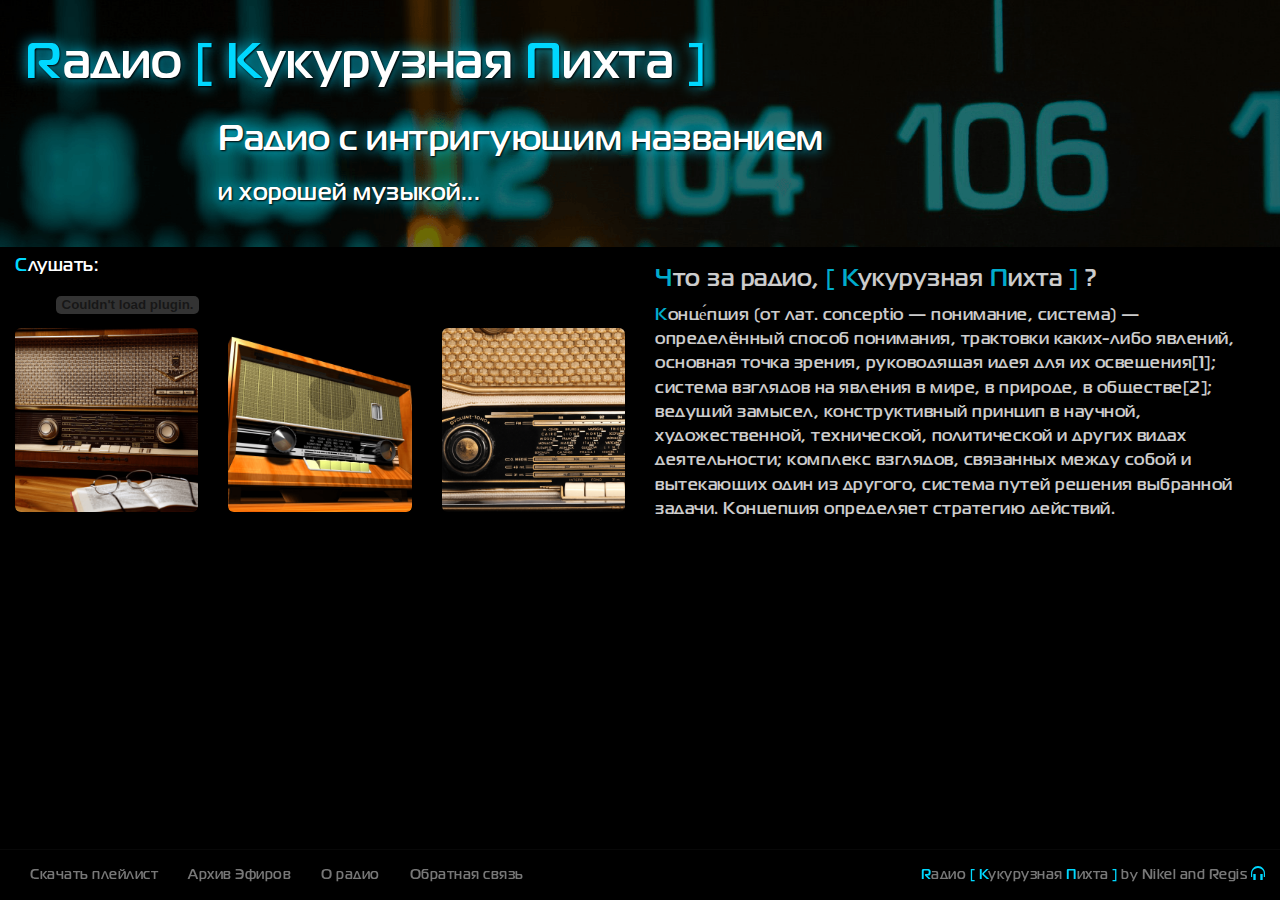
<file: index.html>
<!DOCTYPE html>
<html lang="ru">

<head>
    <meta charset="utf-8">
    <meta http-equiv="X-UA-Compatible" content="IE=edge">
    <meta name="viewport" content="width=device-width, initial-scale=0">
    <meta name="description" content="Radio-Pihta">
    <meta name="author" content="Danil Matyukhin">

    <title>Rадио [Кукурузная пихта]</title>

    <!-- Bootstrap Core CSS -->
    <!-- Latest compiled and minified CSS -->
    <link rel="stylesheet" href="css/bootstrap.min.css">

    <!-- Custom CSS -->
    <link rel="stylesheet" href="css/radio.css">

    <!-- Favicon -->
    <link rel="shortcut icon" href="img/favicon.ico" type="image/x-icon">
    <link rel="icon" href="img/favicon.ico" type="image/x-icon">

    <!-- HTML5 Shim and Respond.js IE8 support of HTML5 elements and media queries -->
    <!-- WARNING: Respond.js doesn't work if you view the page via file:// -->
    <!--[if lt IE 9]>
        <script src="https://oss.maxcdn.com/libs/html5shiv/3.7.0/html5shiv.js"></script>
        <script src="https://oss.maxcdn.com/libs/respond.js/1.4.2/respond.min.js"></script>
    <![endif]-->

</head>

<body>
    <!-- Header -->
    <div class="container-fluid">
        <div class="row">
            <div class="div-header">
                <div class="col-md-12 col-sm-12 col-xs-12">
                    <div class="logo-content">
                        <span class="colored">R</span>адио <span class="colored">[ К</span>укурузная <span class="colored">П</span>ихта <span class="colored">]</span>
                    </div>
                </div>
                <div class="row">
                    <div class="col-md-offset-2 col-xs-offset-2 col-md-8 col-xs-8">
                        <h1>Радио с интригующим названием</h1>
                        <h3>и хорошей музыкой...</h3>
                    </div>
                    <div class="col-md-8 col-xs-12">
                        <marquee behavior="alternate" direction="" scrollamount="2">
                            <p class="colored" id="title"></p>
                        </marquee>
                    </div>
                </div>
            </div>
        </div>
    </div>
    <!-- ./Header -->
    <!-- Content -->
    <div class="container-fluid">
        <div class="row">
            <div class="col-md-6">
                <h4 class="show_player"><span class="colored">С</span>лушать:</h4>
                <!-- Плеер -->
                <div id="player">
                    <object classid="clsid:D27CDB6E-AE6D-11cf-96B8-444553540000" width="225" height="35" bgcolor="rgba(0, 0, 0, 0.32)">
                        <param name="movie" value="/muses/muses.swf">
                        <param name="flashvars" value="url=http://radiopixta.zapto.org:8000/radio&amp;lang=auto&amp;codec=mp3&amp;volume=50&amp;introurl=&amp;tracking=true&amp;jsevents=false&amp;buffering=5&amp;skin=/muses/kukupipi.xml&amp;title=radio">
                        <param name="wmode" value="window">
                        <param name="allowscriptaccess" value="always">
                        <param name="bgcolor" value="#000000">
                        <param name="scale" value="noscale">
                        <embed src="/muses/muses.swf" flashvars="url=http://radiopixta.zapto.org:8000/radio&amp;lang=auto&amp;codec=mp3&amp;volume=50&amp;introurl=&amp;tracking=true&amp;jsevents=false&amp;buffering=5&amp;skin=/muses/kukupipi.xml&amp;title=radio" width="225" scale="noscale" height="35" wmode="window" bgcolor="#000000" allowscriptaccess="always" type="application/x-shockwave-flash">
                    </object>
                </div>
                <div class="row" id="images">
                    <div class="col-md-4 col-xs-4">
                        <img src="img/img4.png" alt="Радио" class="img-responsive img-rounded">
                    </div>
                    <div class="col-md-4 col-xs-4">
                        <img src="img/img5.png" alt="Радио" class="img-responsive img-rounded">
                    </div>
                    <div class="col-md-4 col-xs-4">
                        <img src="img/img6.png" alt="Радио" class="img-responsive img-rounded">
                    </div>
                </div>
            </div>
            <div class="col-md-6">
                <div class="content-text" id="loadcontent">
                    <!-- Загружаемый контент-->
                </div>
            </div>
        </div>
    </div>
    <!-- ./Content -->

    <!-- ./Navbar -->
    <div class="navbar navbar-inverse navbar-fixed-bottom">
        <div class="container-fluid">
            <div class="navbar-header">
                <!-- Мобильный вариант -->
                <button type="button" class="navbar-toggle" data-toggle="collapse" data-target="#responsive-menu">
                    <span class="sr-only">Отобразить навигацию</span>
                    <span class="icon-bar"></span>
                    <span class="icon-bar"></span>
                    <span class="icon-bar"></span>
                </button>
            </div>

            <div class="collapse navbar-collapse" id="responsive-menu">
                <ul class="nav navbar-nav navbar-left" id="menu">
                    <li class="download">
                        <a href="http://radiopixta.zapto.org:8000/radio.m3u" download>Скачать плейлист</a>
                    </li>
                    <li class="arhive">
                        <a href="#">Архив Эфиров</a>
                    </li>
                    <li class="about">
                        <a href="#">О радио</a>
                    </li>
                    <li class="contact">
                        <a href="#">Обратная связь</a>
                    </li>
                </ul>
                <p class="navbar-text navbar-right"><span class="colored">R</span>адио <span class="colored">[ К</span>укурузная <span class="colored">П</span>ихта <span class="colored">]</span> by Nikel and Regis <span class="colored glyphicon glyphicon-headphones"></span>
                </p>
            </div>
        </div>
    </div>
    <!-- ./Navbar -->
    <!-- /.container -->

    <!-- jQuery -->
    <!-- script src="js/jquery-2.1.1.min.js"></script> -->
    <script src="https://ajax.googleapis.com/ajax/libs/jquery/3.6.0/jquery.min.js"></script>
    <!-- Latest compiled and minified BootStrap JavaScript -->
    <!-- script src="js/bootstrap.min.js"></script> -->
<!-- JavaScript Bundle with Popper -->
    <script src="https://cdn.jsdelivr.net/npm/bootstrap@5.2.0-beta1/dist/js/bootstrap.bundle.min.js" integrity="sha384-pprn3073KE6tl6bjs2QrFaJGz5/SUsLqktiwsUTF55Jfv3qYSDhgCecCxMW52nD2" crossorigin="anonymous"></script>
    <!-- Custom js -->
    <script src="js/radio.js"></script>
</body>

</html>
</file>
<file: css/radio.css>
@font-face {
    font-family: MagistralC-Bold;
    src: url(fonts/MagistralC-Bold.otf);
}
html {
    overflow-y: scroll;
    overflow-x: hidden;
}
body,
h1,
h2,
h3,
h4,
h5,
h6,
p {
    font-family: MagistralC-Bold;
    color: #FFFFFF;
    letter-spacing: 0.5px;
}
p:first-letter {
    color: #00d8ff;
}
body {
    background-color: #000000;
    padding-bottom: 70px;
}
a {
    text-decoration: none;
    color: #97f2ff;
    cursor: pointer;
}
a:hover {
    text-decoration: none;
    color: #00d8ff;
}
.colored {
    color: #00d8ff;
}
.div-header {
    padding-top: 30px;
    padding-bottom: 10px;
    background: url(/img/header_back.png) no-repeat center center;
    background-size: cover;
    text-shadow: 1px 1px 2px #000000, 0 0 1em rgb(0, 216, 255);
}
.logo-content {
    padding-top: 0;
    padding-left: 10px;
    font-size: 50px;
    cursor: pointer;
}
.content-text {
    position: relative;
    font-size: 17px;
    opacity: 0.8;
}
.navbar {
    background-color: rgba(0, 0, 0, 0.9);
}
.show_player {
    cursor: pointer;
}
/* Let's get this party started */

::-webkit-scrollbar {
    width: 10px;
}
/* Track */

::-webkit-scrollbar-track {
    -webkit-box-shadow: inset 0 0 6px rgba(0, 0, 0, 0.3);
    -webkit-border-radius: 5px;
    border-radius: 5px;
}
/* Handle */

::-webkit-scrollbar-thumb {
    -webkit-border-radius: 10px;
    border-radius: 10px;
    background: rgba(0, 216, 255, 0.87);
    -webkit-box-shadow: inset 0 0 6px rgba(0, 0, 0, 0.5);
}
::-webkit-scrollbar-thumb:window-inactive {
    background: rgba(151, 242, 255, 0.65);
}
</file>
